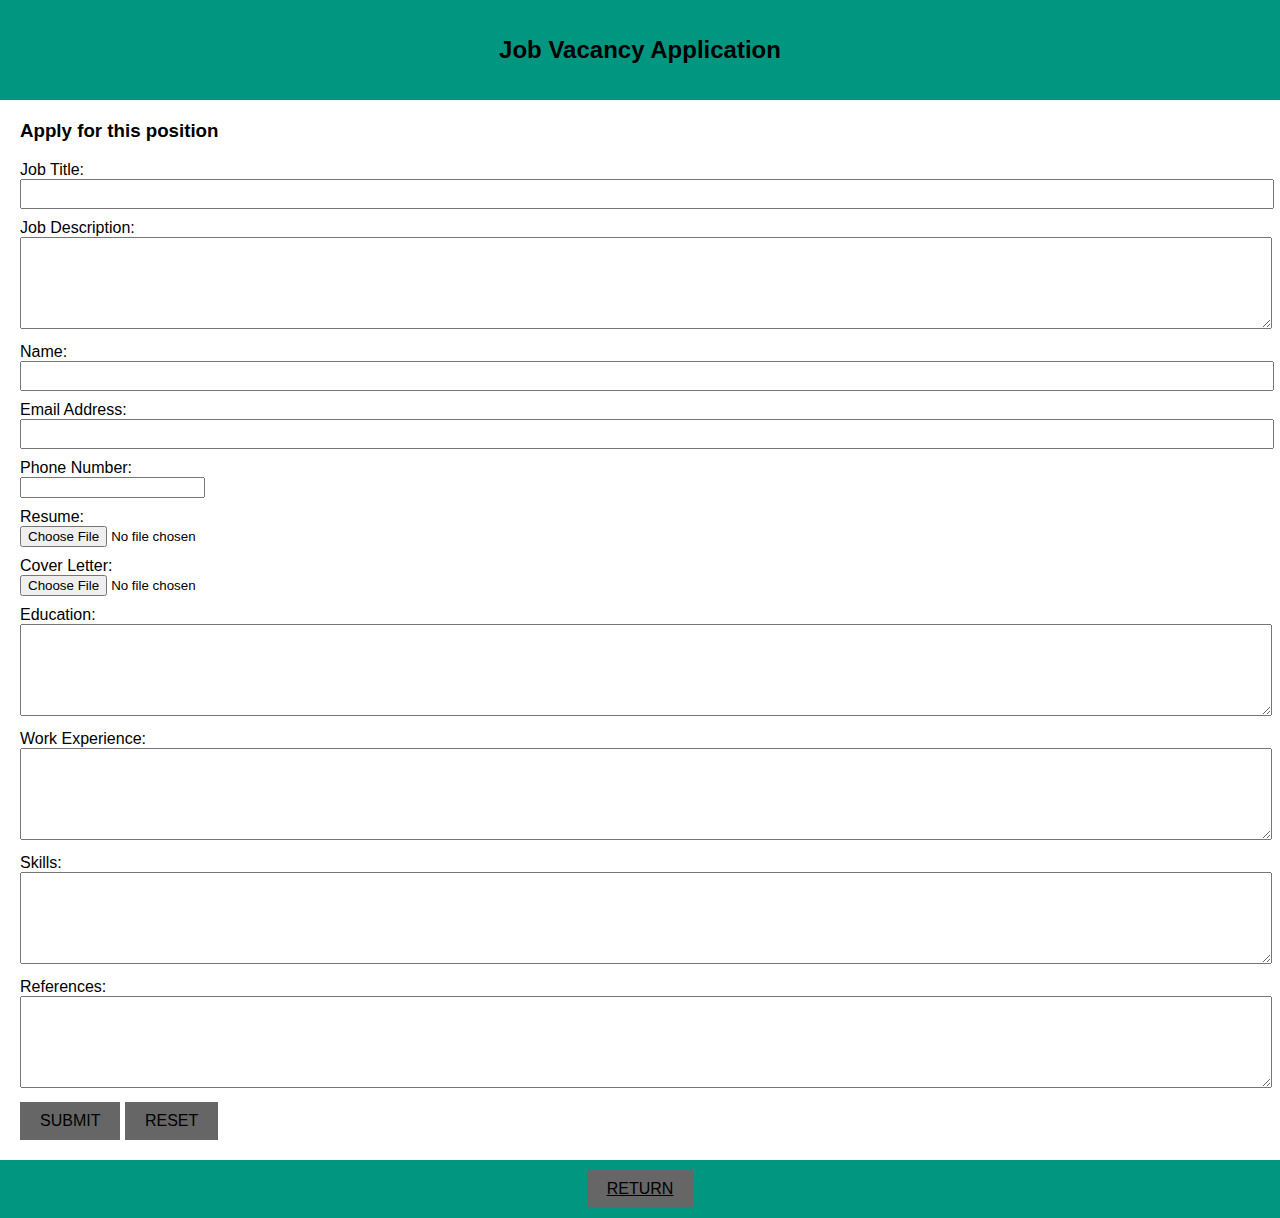
<file: Apply.html>
<!DOCTYPE html>
<html>
<head>
  <title>Job Vacancy Application</title>
  <style>
    body {
      font-family: Arial, sans-serif;
      margin: 0;
      padding: 0;
      background-color: white;
    }
    
    header {
      background-color:#009680;
      color: BLACK;
      padding: 20px;
      text-align: center;
    }
    
    
    footer {
      background-color:#009680;
      color: #fff;
      padding: 20px;
      text-align: center;
    }
    
    footer a {
      padding: 10px 20px;
      font-size: 16px;
      background-color: #666;
      color: black;
      border: none;
      cursor: pointer;
      margin-top: 10px;
    }

    footer a:hover {
      background-color: #009680;
      color: yellow;
    }

    section {
      margin: 20px;
    }
    
    h1 {
      font-size: 24px;
      text-align: center;
    }
    
    label {
      display: block;
      margin-top: 10px;
    }
    
    input[type="text"],
    input[type="email"],
    textarea {
      width: 100%;
      padding: 5px;
      font-size: 14px;
    }
    
    input[type="submit"],
    button {
      padding: 10px 20px;
      font-size: 16px;
      background-color:#666;
      color: black;
      border: none;
      cursor: pointer;
      margin-top: 10px;
    }

    input[type="submit"]:hover {
      background-color: #009680;
      color:yellow;
    }

    button {
      padding: 10px 20px;
      font-size: 16px;
      background-color:#666;
      color: black;
      border: none;
      cursor: pointer;
      margin-top: 10px;
    }

    button:hover {
    background-color: #4CAF50;
    color: yellow;

    }
    
    .success-message {
      margin-top: 20px;
      padding: 10px;
      background-color: #d4edda;
      color: #155724;
      border: 1px solid #c3e6cb;
    }

    .data-display {
      margin-top: 20px;
      border: 5px solid #4CAF50;
      background-color: white;
      padding: 10px;
    
    }

  </style>
</head>
<body>
  <header>
    <h1>Job Vacancy Application</h1>
  </header>
  
<section>
        <div>
            <h3>Apply for this position</h3>
            <form id="job-application-form" method="post" action="submit-form.php" enctype="multipart/form-data">
        </div>
            <div>
                <label for="job-title">Job Title:</label>
                <input type="text" id="job-title" name="job-title" required>
            </div>
            <div>
            <label for="job-description">Job Description:</label>
            <textarea id="job-description" name="job-description" rows="5" required></textarea>
            </div>
            <div>
            <label for="name">Name:</label>
            <input type="text" id="name" name="name" required>
            </div>
            <div>
            <label for="email">Email Address:</label>
            <input type="email" id="email" name="email" required>
            </div>
            <div>
            <label for="phone">Phone Number:</label>
            <input type="tel" id="phone" name="phone" required>
            </div>
            <div>
            <label for="resume">Resume:</label>
            <input type="file" id="resume" name="resume" accept=".pdf, .doc, .docx" required>
            </div>
            <div>
            <label for="cover-letter">Cover Letter:</label>
            <input type="file" id="cover-letter" name="cover-letter" accept=".pdf, .doc,.docx" required>
            </div>
            <div>
            <label for="education">Education:</label>
            <textarea id="education" name="education" rows="5"></textarea>
            </div>
            <div>
            <label for="work experience">Work Experience:</label>
            <textarea id="work-experience" name="work-experience" rows="5"></textarea>
            </div>
            <div>
            <label for="skills">Skills:</label>
            <textarea id="skills" name="skills" rows="5"></textarea>
            </div>
            <div>
            <label for="references">References:</label>
            <textarea id="references" name="references" rows="5"></textarea>
            </div>
            <input type="submit" value="SUBMIT">
            <button type="button" id="reset-button">RESET</button>
            </form>
    
            <div id="success-message" class="success-message" style="display: none;">
                Thank you for your application!
            </div>
    
            <div id="data-display" class="data-display" style="display: none;"></div>
        </section>
        <footer>
            <a href="index.html">RETURN</button>
          </footer>
            
          <script src="applicationform.js"></script>
</body>
</html>
</file>
